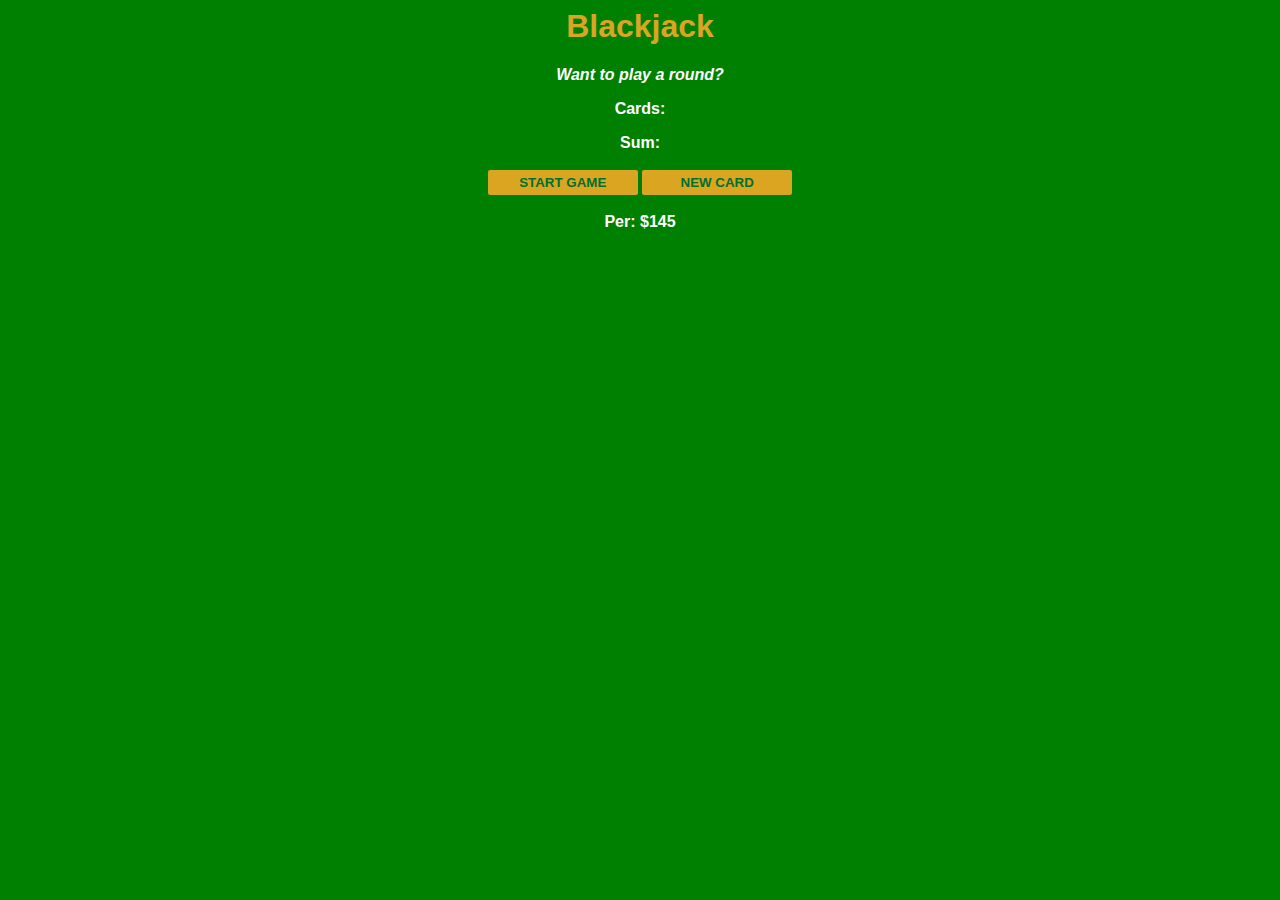
<file: Blackjack_Game/index.html>
<html>
    <head>
        <link rel="stylesheet" href="index.css">
    </head>
    <body>
        <h1>Blackjack</h1>
        <p id="message-el">Want to play a round?</p>
        <p id="cards-el">Cards: </p>
        <p id="sum-el">Sum: </p>
        <button onclick="startGame()">START GAME</button>
        <button onclick="newCard()">NEW CARD </button>
        <p id="player-el"></p>
        <script src="index.js"></script>
    </body>
</html>
</file>
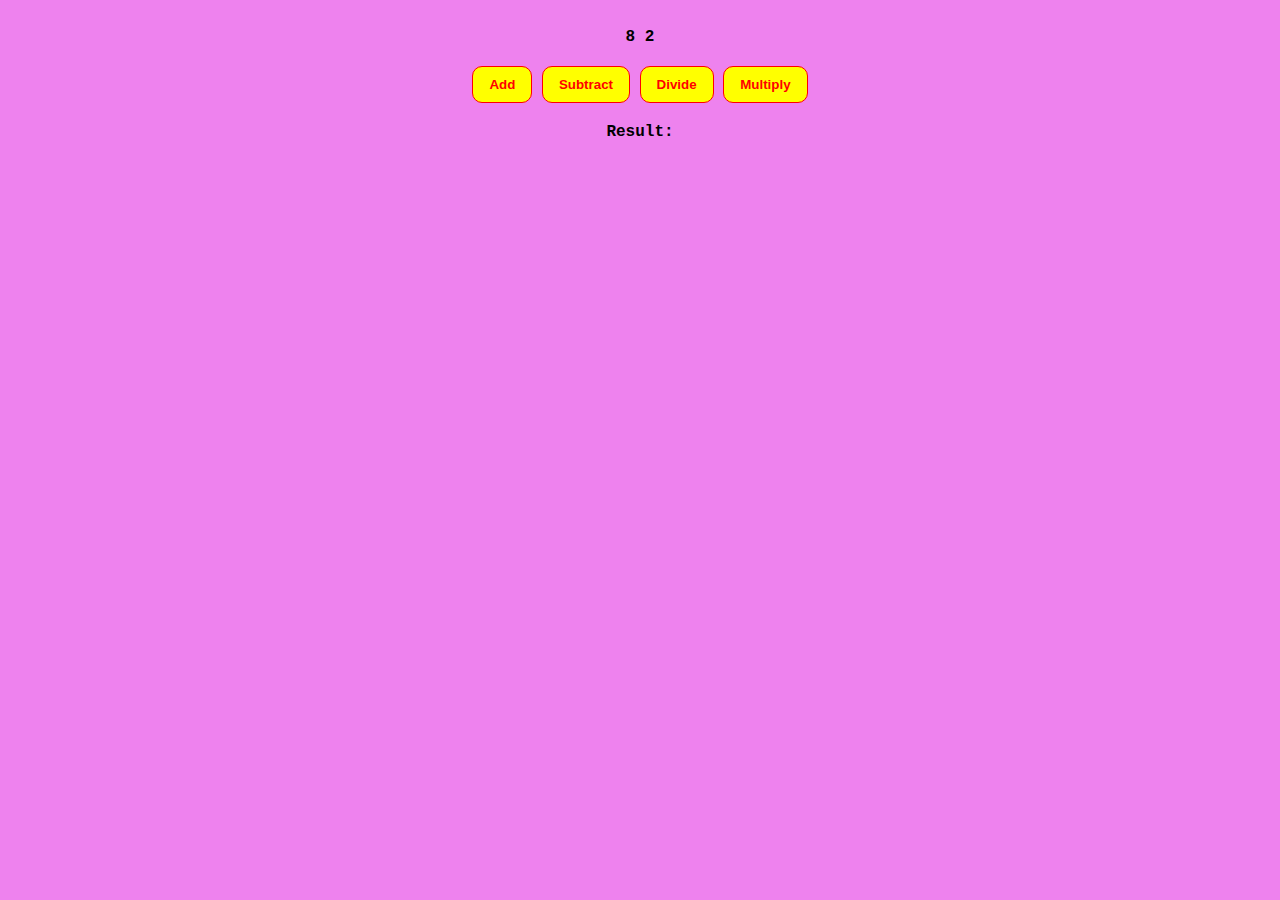
<file: Calculator/index.html>
<html>
    <head>
        <link rel="stylesheet" href="index.css">
    </head>
    <body>
        <span id="num1-el"></span>
        <span id="num2-el"></span>
        <br>
        <button onclick="add()">Add</button>
        <button onclick="subtract()">Subtract</button>
        <button onclick="divide()">Divide</button>
        <button onclick="multiply()">Multiply</button>
        <br>
        <span id="sum-el">Result: </span>
        <script src="index.js"></script>
    </body>
</html>
</file>
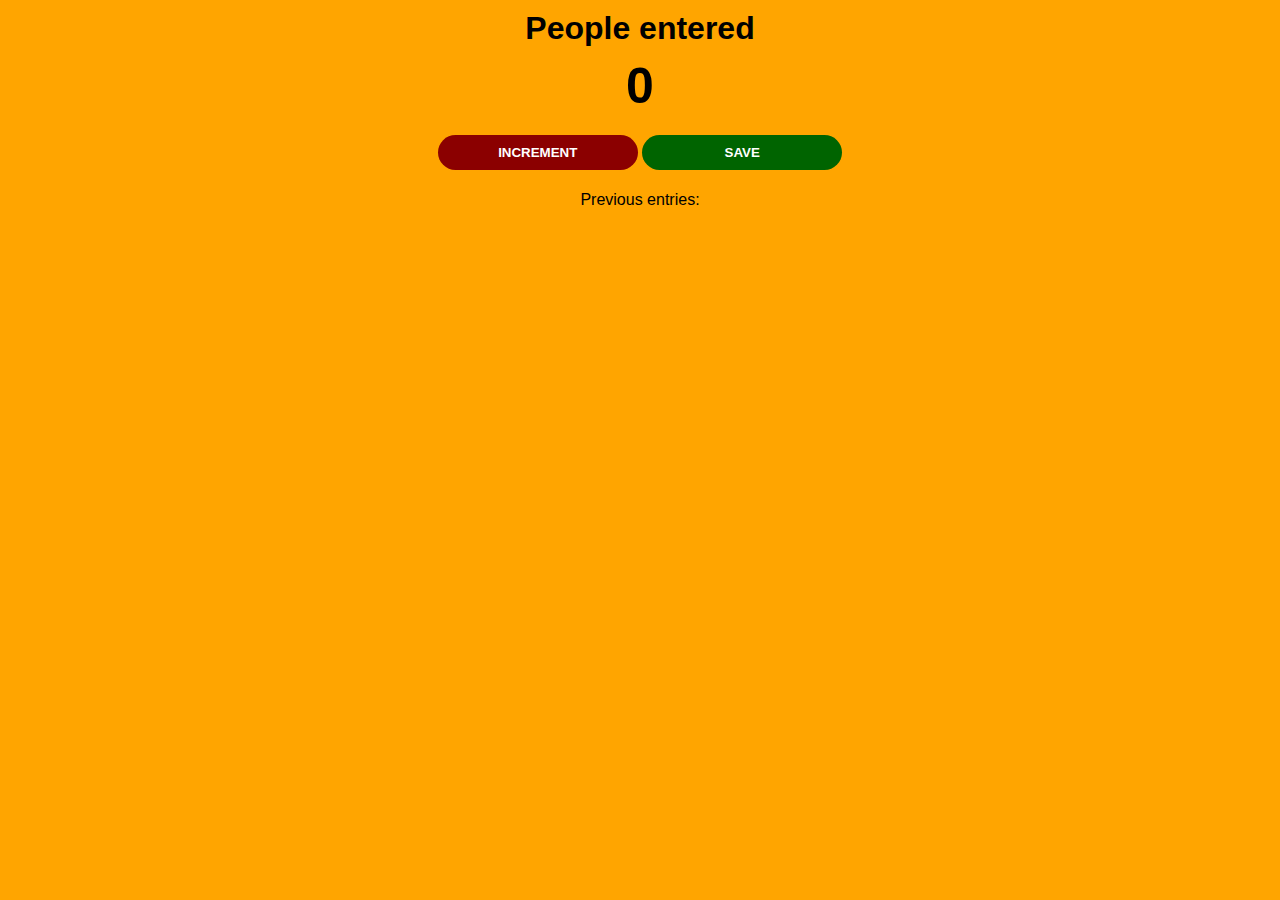
<file: Counter/index.html>
<html>
    <head>
        <link rel="stylesheet" href="index.css">
    </head>
    <body>
        <h1>People entered</h1>
        <h2 id="count-el">0</h2>
        <button id="increment-btn" onclick="increment()"">INCREMENT</button>
        <button id="save-btn" onclick="save()">SAVE</button>
        <p id="save-el">Previous entries: </p>
        <script src="index.js"></script>
    </body>
</html>
</file>
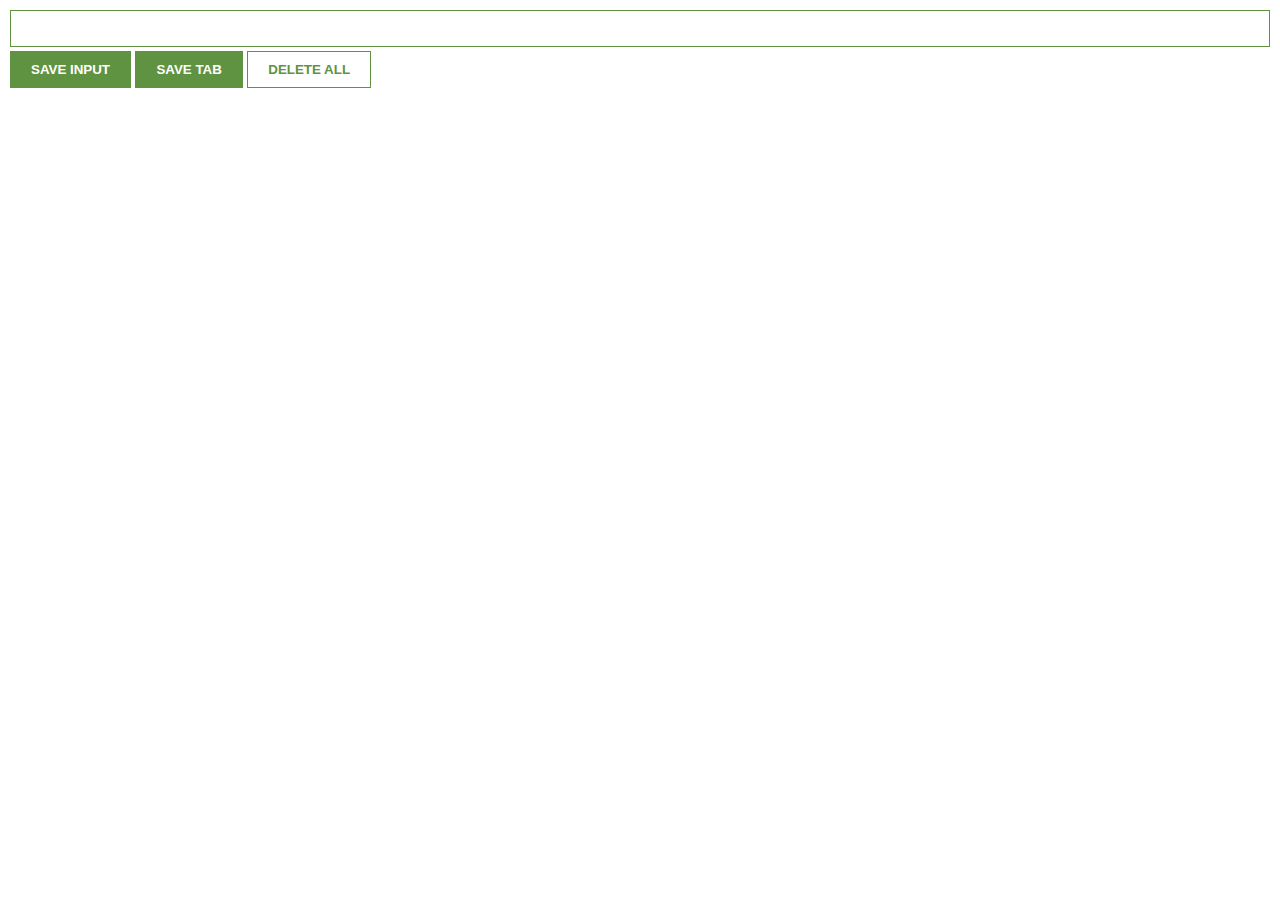
<file: Leads_Tracker_App_Chrome_Extensiom/index.html>
<html>
    <head>
        <link rel="stylesheet" href="index.css">
    </head>
    <body>
        <input type="text" id="input-el">
        <button id="input-btn">SAVE INPUT</button>
        <button id="tab-btn">SAVE TAB</button>
        <button id="delete-btn">DELETE ALL</button>
        <ul id="ul-el"></ul>
        <script src="index.js"></script>
    </body>
</html>
</file>
<file: Blackjack_Game/index.css>
body {
    font-family: 'Trebuchet MS', 'Lucida Sans Unicode', 'Lucida Grande', 'Lucida Sans', Arial, sans-serif;
    background-color: green;
    background-size: cover;
    text-align: center;
    color: white;
    font-weight: bold;
}

h1 {
    color: goldenrod;
}

#message-el {
    font-style: italic;
}

button {
    color: #016f32;
    width: 150px;
    background: goldenrod;
    padding-top: 5px;
    padding-bottom: 5px;
    font-weight: bold;
    border: none;
    border-radius: 2px;
    margin-bottom: 2px;
    margin-top: 2px;
}
</file>
<file: Calculator/index.css>
body {
    background: violet;
    font-family:'Courier New', Courier, monospace;
    font-weight: bold;
    text-align: center;
    padding: 20px;
}

button {
    background: yellow;
    color: red;
    margin-top: 20px;
    margin-bottom: 20px;
    border: 1px solid;
    padding: 10px 16px;
    font-weight: bold;
    cursor: pointer;
    border-radius: 10px;
}
</file>
<file: Counter/index.css>
body {
    background: orange;
    font-family: 'Lucida Sans', 'Lucida Sans Regular', 'Lucida Grande', 'Lucida Sans Unicode', Geneva, Verdana, sans-serif;
    text-align: center;
}

h1 {
    margin-top: 10px;
    margin-bottom: 10px;
}

h2 {
    font-size: 50px;
    margin-top: 0px;
    margin-bottom: 20px;
}

button {
    border: none;
    padding-top: 10px;
    padding-bottom: 10px;
    color: white;
    font-weight: bold;
    width: 200px;
    margin-bottom: 5px;
    border-radius: 20px;
}

#increment-btn {
    background: darkred;
}

#save-btn {
    background: darkgreen;
}
</file>
<file: Leads_Tracker_App_Chrome_Extensiom/index.css>
body {
    margin: 0;
    padding: 10px;
    font-family: Arial, Helvetica, sans-serif;
}

input {
    width: 100%;
    padding: 10px;
    box-sizing: border-box;
    border: 1px solid #5f9341;
    margin-bottom: 4px;
}

button {
    background: #5f9341;
    color: white;
    padding: 10px 20px;
    border: 1px solid #5f9341;
    font-weight: bold;
}

#delete-btn {
    background: white;
    color: #5f9341;
}

ul {
    margin-top: 20px;
    list-style: none;
    padding-left: 0;
}

li {
    margin-top: 5px;
}

li a {
    color: #5f9341;
}
</file>
